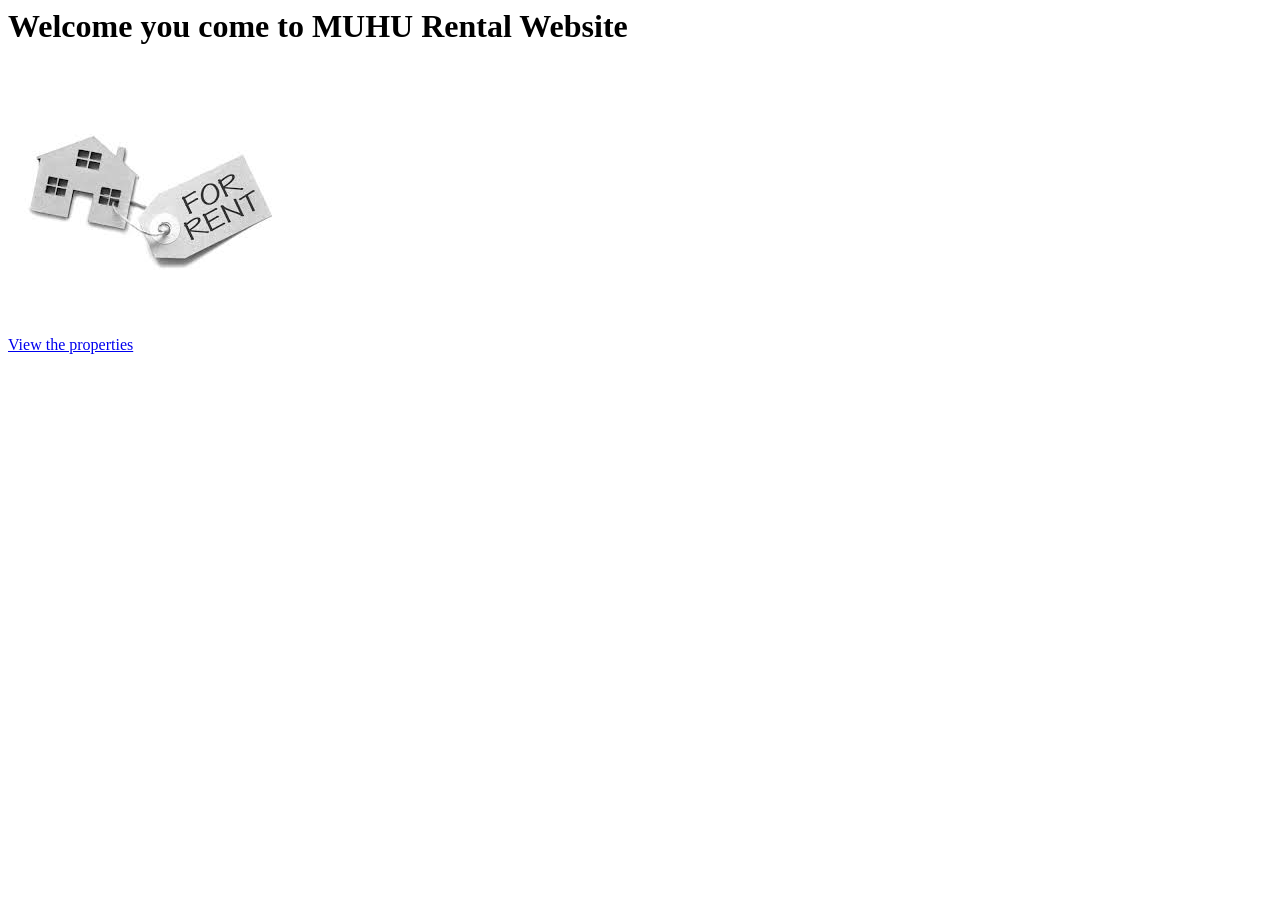
<file: index.html>
<body>
    <h1>Welcome you come to MUHU Rental Website</h1>
    </br>
    </br>
        <img src="img/rent.jfif" alt="Muhu Rental">
    </br>
    </br>
     </br>
    </br>
  <a href="./Customer/properties.html">View the properties</a>
</body>
</file>
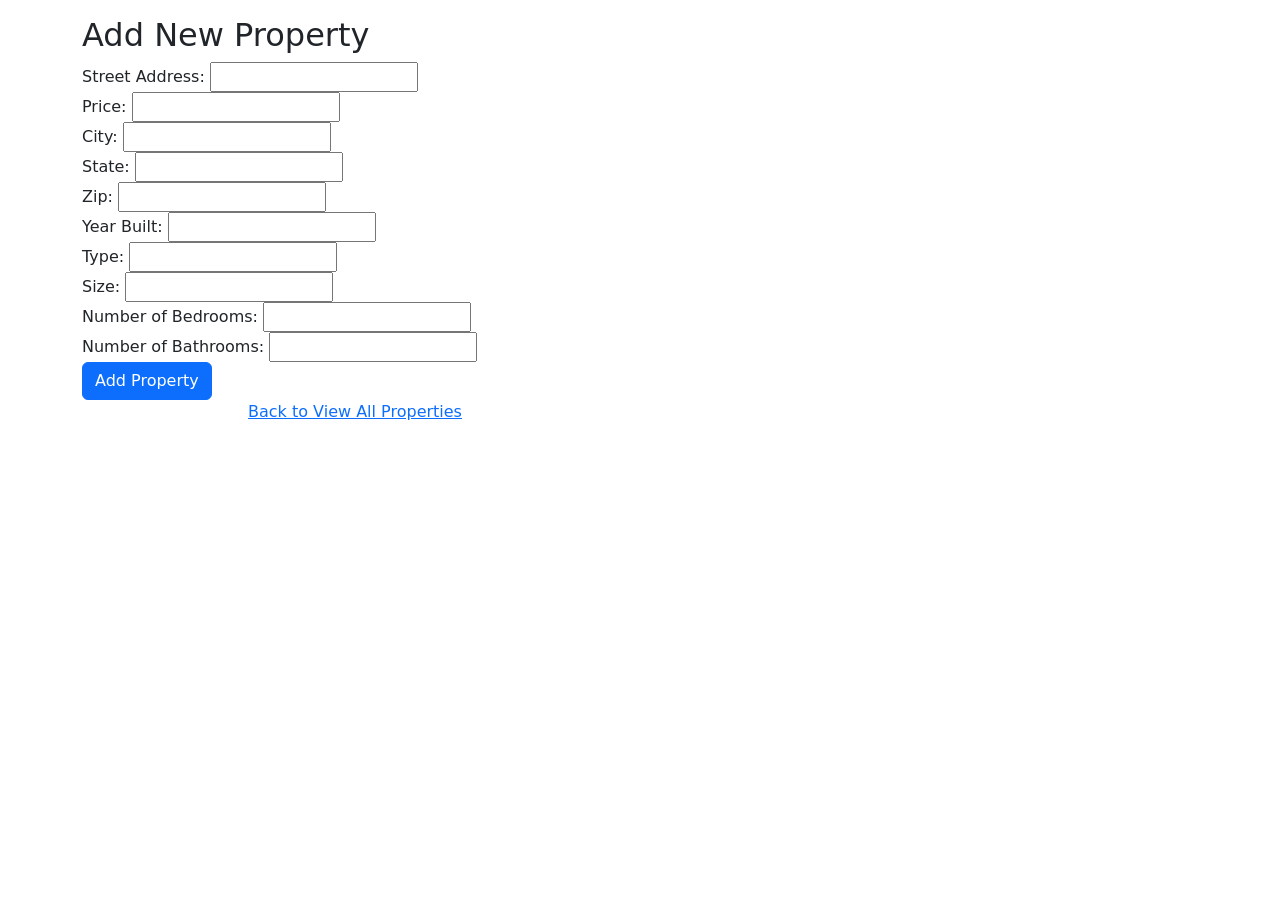
<file: Customer/add_property.html>
<!DOCTYPE html>
<html lang="en" dir="ltr">
  <head>
    <meta http-equiv="Content-Type" content="text/html" charset="utf-8" />
    <meta name="viewport" content="width=device-width, initial-scale=1" />
    <title>property list</title>
    <link
      href="https://cdn.jsdelivr.net/npm/bootstrap@5.2.1/dist/css/bootstrap.min.css"
      rel="stylesheet"
      integrity="sha384-iYQeCzEYFbKjA/T2uDLTpkwGzCiq6soy8tYaI1GyVh/UjpbCx/TYkiZhlZB6+fzT"
      crossorigin="anonymous"
    />
  </head>
  <body>
    <div class="container">
      <div class="row mt-3">
        <div class="col-md-6">
          <h2>Add New Property</h2>

          <form id="create-property-form" enctype="multipart/form-data">
            <div class="form-group">
              <label for="str_address">Street Address: </label>
              <input type="text" name="str_address" id="str_address" /><br />
            </div>
			 <div class="form-group">
              <label for="price">Price: </label>
              <input type="text" name="price" id="price" /><br />
            </div>
            <div class="form-group">
              <label for="city">City: </label>
              <input type="text" name="city" id="city" /><br />
            </div>
            <div class="form-group">
              <label for="state">State: </label>
              <input type="text" name="state" id="state" /><br />
            </div>
            <div class="form-group">
              <label for="zip">Zip: </label>
              <input type="text" name="zip" id="zip" /><br />
            </div>
            <div class="form-group">
              <label for="year">Year Built: </label>
              <input type="text" id="year" name="year" /><br />
            </div>
            <div class="form-group">
              <label for="type">Type: </label>
              <input type="text" id="type" name="type" /><br />
            </div>
            <div class="form-group">
              <label for="sqft">Size: </label>
              <input type="text" id="sqft" name="sqft" /><br />
            </div>
            <div class="form-group">
              <label for="beds">Number of Bedrooms: </label>
              <input type="text" id="beds" name="beds" /><br />
            </div>
            <div class="form-group">
              <label for="baths">Number of Bathrooms: </label>
              <input type="text" id="baths" name="baths" /><br />
            </div>
            <button type="submit" class="btn btn-primary" id="submit">
              Add Property
            </button>
          </form>
		  <p style = "text-align: center;"><a href="properties.html">Back to View All Properties</a></p>

        </div>
      </div>
    </div>
    <script src="./js/addProperty.js"></script>
  </body>
</html>
</file>
